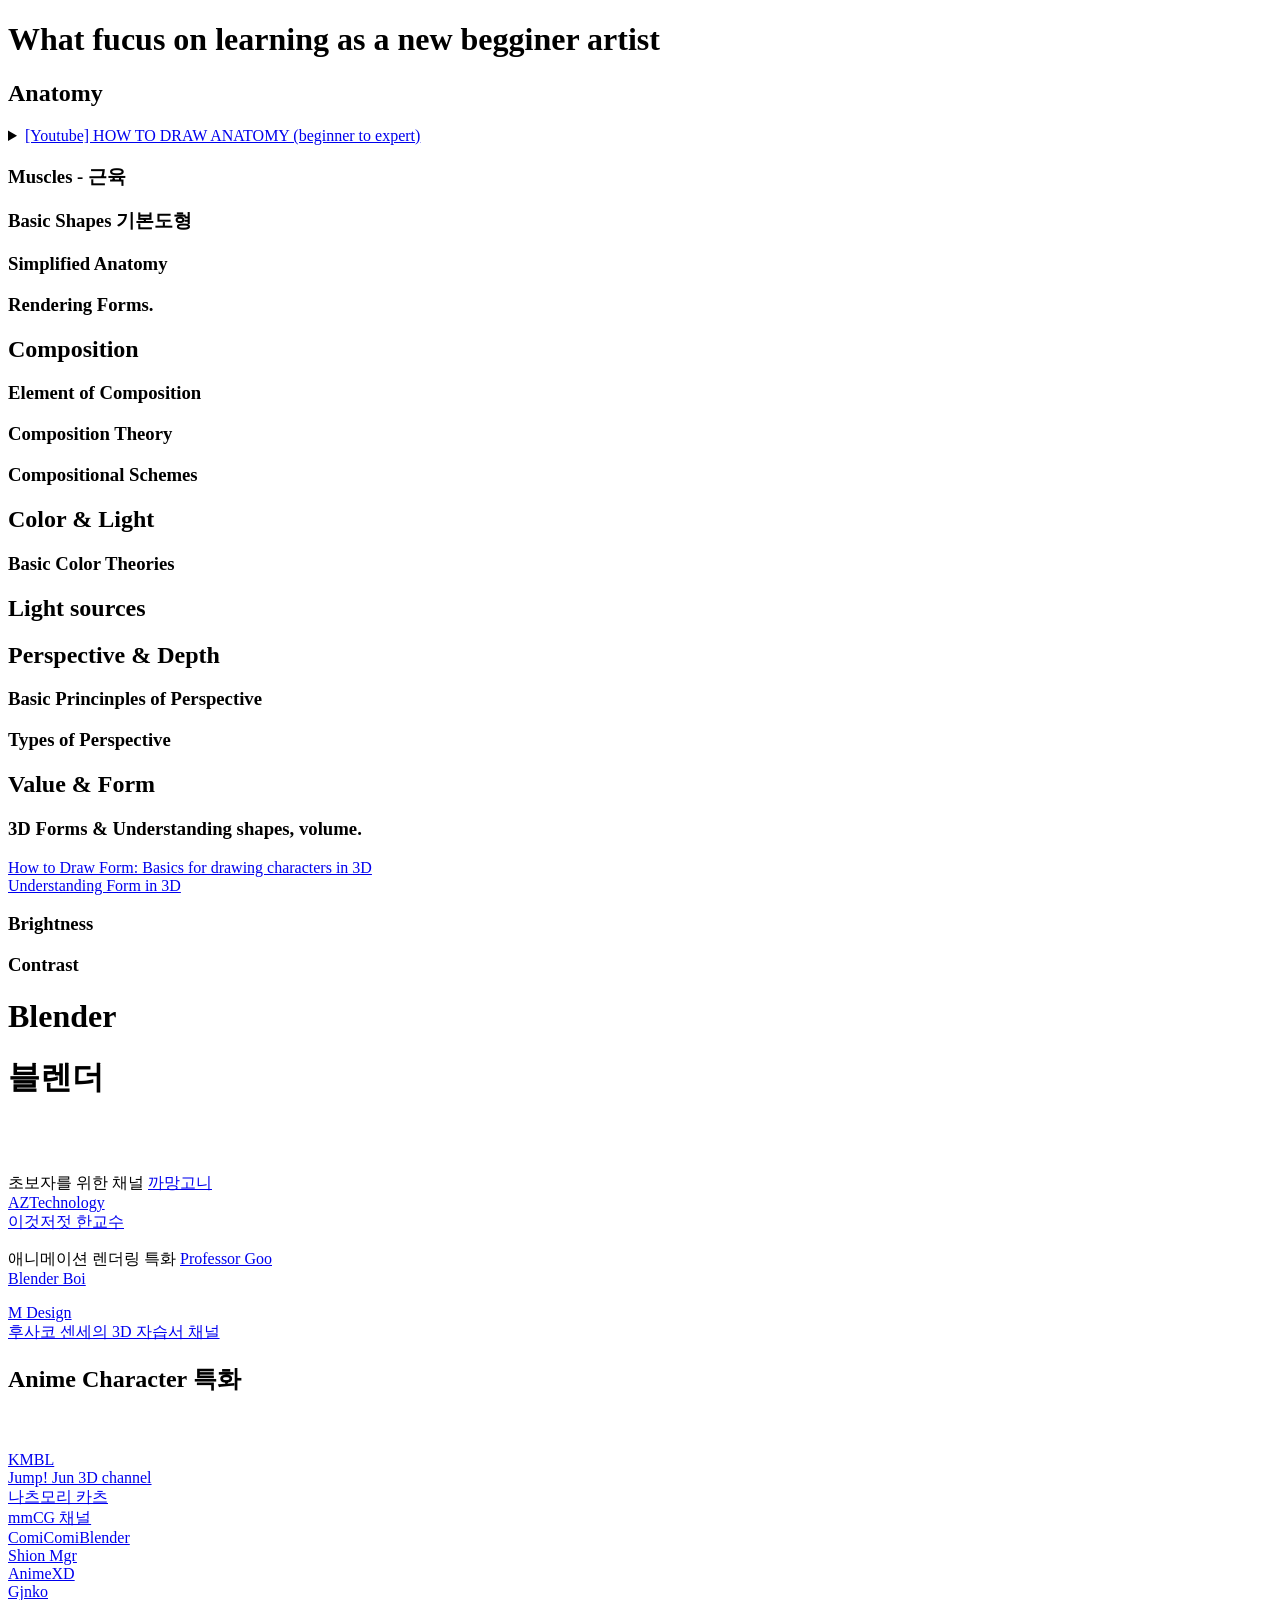
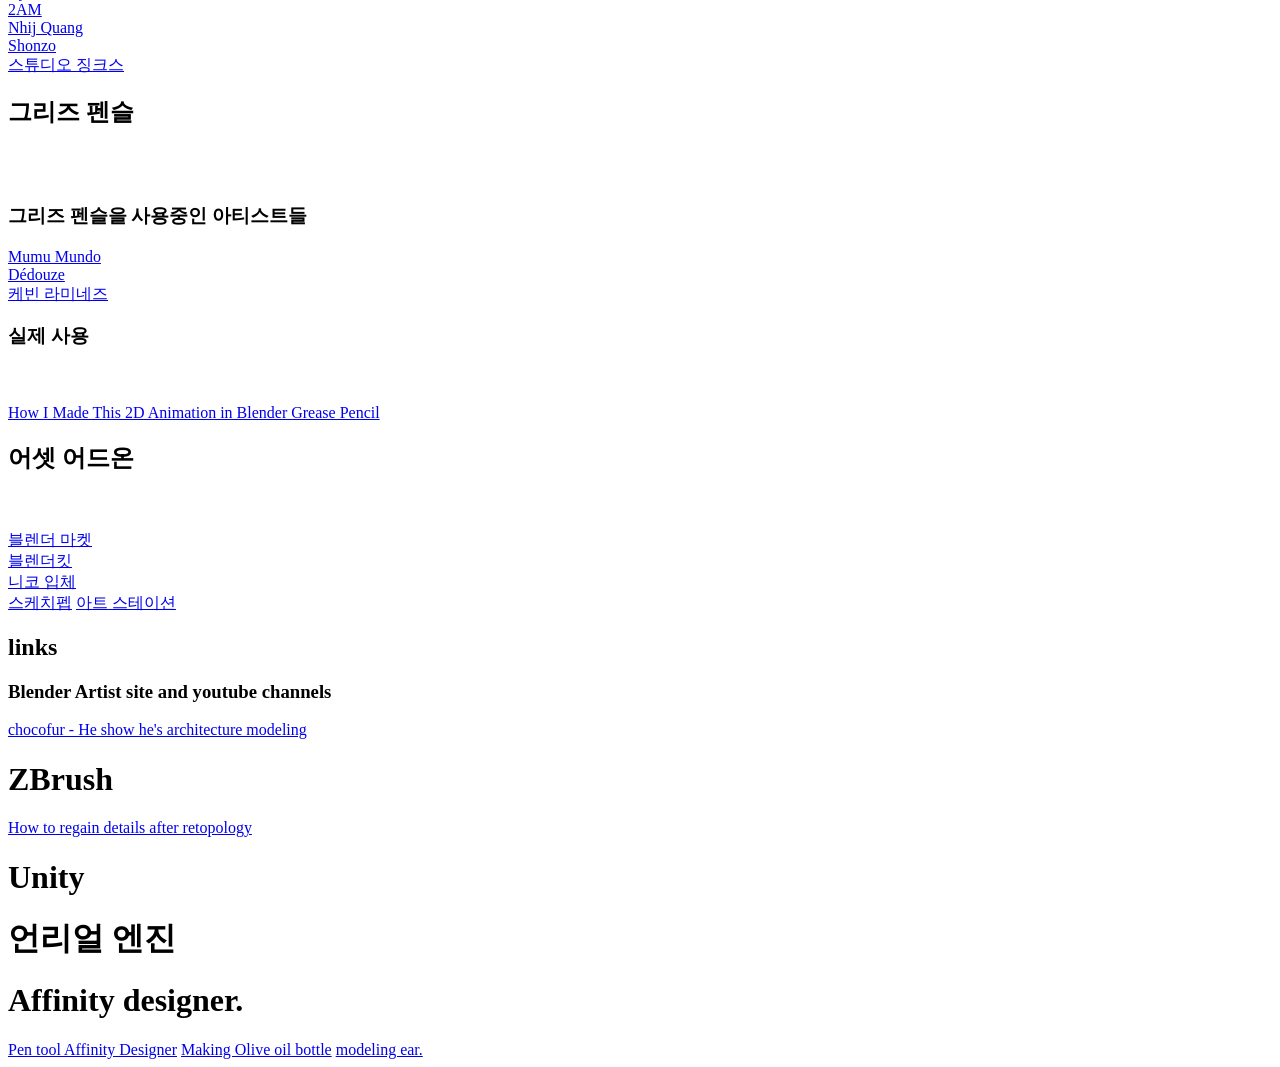
<file: index.html>
<!DOCTYPE html>
<html lang="ko">
<meta charset="UTF-8">
<title>Page Title</title>
<link rel="stylesheet" href="style.css">

<body>
  <h1> What fucus on learning as a new begginer artist </h1>

  <h2>Anatomy</h2>

  <details>
    <summary><a href="https://www.youtube.com/watch?v=Jp_g3B2AsTE">[Youtube] HOW TO DRAW ANATOMY (beginner to
        expert)</a></summary>

    <ul>
      <li> level 1 </li>
      <ul>
        <li> take anatomy course and buy some anatomy books</li>
        <li> Anatomy for sculptors and Michael Hampton</li>
        <li>will weston Instagram</li>
        <li> Manga materials patreon or pixiv</li>
        <li>CGMA Analystic figure drawing</li>
        <li> Proko.com, or youtube</li>
      </ul>
      <li>* level 2</li>
      <ul>
        <li>- Memorize the names of the bones & muscles</li>
        <li>- Label these on skeleton & muscle diagrams</li>
        <li>- Label these on photographs of nude models</li>
        <li>- Practice timed GESTURE DRAWINGS 매우 중요.</li>
      </ul>
      <li> Level 3 </li>
      <ul>
        <li> trace the bones and muscles - use pinterest reference</li>
        <li> freehand draw it again right after</li>
        <li> lbael everything again </li>
        <li> Use diagrams as a cheatsheet. </li>
      </ul>
      <li> level4 </li>
      <ul>
        <li> use diagrams to convert anatomy into 3d shapes.</li>
        <p> Geture > Bones > Muscles > Fat > Skin </p>

      </ul>
    </ul>
  </details>
  <h3>Muscles - 근육</h3>
  <h3>Basic Shapes 기본도형</h3>
  <h3>Simplified Anatomy</h3>
  <h3>Rendering Forms.</h3>
  <h2>Composition</h2>
  <h3>Element of Composition</h3>
  <h3>Composition Theory</h3>
  <h3>Compositional Schemes</h3>
  <h2>Color & Light</h2>
  <h3>Basic Color Theories</h3>
  <h2>Light sources</h2>
  <h2>Perspective & Depth</h2>
  <h3>Basic Princinples of Perspective</h3>
  <h3>Types of Perspective</h3>
  <h2>Value & Form</h2>
  <h3>3D Forms & Understanding shapes, volume.</h3>
  <a href="https://www.youtube.com/watch?v=gYlsluVZA6c">How to Draw Form: Basics for drawing characters in 3D</a> <br>
  <a href="https://www.youtube.com/watch?v=gYlsluVZA6c"> Understanding Form in 3D</a>
  <h3>Brightness</h3>
  <h3>Contrast</h3>

  <h1>Blender</h1>
  <h1> 블렌더 </h1><br><br>
  <p>
    초보자를 위한 채널 <a href="https://www.youtube.com/@kkamanggoniTV">까망고니</a><br>
    <a href="https://www.youtube.com/@aztechnology.blender">AZTechnology</a><br>
    <a href="https://www.youtube.com/@prof_han">이것저젓 한교수</a><br>
  </p>애니메이션 렌더링 특화 <a href="https://www.youtube.com/@professorGoo"> Professor Goo</a><br>
  <a href="https://blenderboi.com/"> Blender Boi </a> <br>
  </p>
  <a href="https://www.youtube.com/@Mdesign_blender">M Design</a><br>
  <a href="https://www.youtube.com/@fusako3d">후사코 센세의 3D 자습서 채널</a><br>

  <h2> Anime Character 특화 </h2><br><br>

  <a href="https://www.youtube.com/@kmbl6098"> KMBL </a><br>
  <a href="https://www.youtube.com/@JumpJun3Dch">Jump! Jun 3D channel</a><br>
  <a href="https://www.youtube.com/@user-sy9do4tr4h">나츠모리 카츠</a><br>
  <a href="https://www.youtube.com/@mmcganimetic">mmCG 채널</a><br>
  <a href="https://www.youtube.com/@ComiComiBlender3DArt">ComiComiBlender</a><br>
  <a href="https://www.youtube.com/@ShionMgr">Shion Mgr</a><br>
  <a href="https://www.youtube.com/@AnimeXDchannel">AnimeXD </a><br>
  <a href="https://www.youtube.com/@Gjnko">Gjnko</a><br>
  <a href="https://www.youtube.com/@2amgoodnight">2AM</a><br>
  <a href="https://www.youtube.com/@NhijQuang"> Nhij Quang </a><br>
  <a href="https://www.youtube.com/@Shonzo">Shonzo</a><br>
  <a href="https://www.youtube.com/@StudioJinx/videos">스튜디오 징크스</a><br>



  <h2> 그리즈 펜슬 </h2><br><br>
  <h3> 그리즈 펜슬을 사용중인 아티스트들</h3>
  <a href="https://www.youtube.com/@MumuMundo">Mumu Mundo</a><br>
  <a href="https://www.youtube.com/@dedouze"> Dédouze </a><br>
  <a href="<a href=" https://www.youtube.com/@kevandram">케빈 라미네즈</a><br>

  <h3> 실제 사용</h3><br><br>

  <a href="https://www.youtube.com/watch?v=CksYad76Iyc">How I Made This 2D Animation in Blender Grease Pencil</a><br>

  <h2> 어셋 어드온</h2><br><br>

  <a href="https://blendermarket.com/"> 블렌더 마켓</a><br>

  <a href="https://www.blenderkit.com/">블렌더킷</a> <br>
  <a href="https://3d.nicovideo.jp/"> 니코 입체</a><br>
  <a href=https://sketchfab.com/feed">스케치펩</a>
  <a href="https://www.artstation.com"> 아트 스테이션</a><br>



  <h2> links </h2>
  <h3> Blender Artist site and youtube channels </h3>
  <a href="https://www.youtube.com/channel/UCE_HM9GPhYGUrFdmM7VjO8g"> chocofur - He show he's architecture modeling</a>


  <h1>ZBrush </h1>

  <a href="https://www.youtube.com/watch?v=9agRVkYiUFc">How to regain details after retopology </a>

  <h1>Unity</h1>

  <h1>언리얼 엔진</h1>

  <h1>Affinity designer. </h1>

  <a href="https://www.youtube.com/watch?v=-0XpcPZvv3E">Pen tool Affinity Designer</a>
  <a href="https://www.youtube.com/watch?v=SGLp-wSSkrc">Making Olive oil bottle</a>

  <a href="https://www.youtube.com/watch?v=oeVGfPrkggs"> modeling ear.</a>

</body>

</html>
</file>
<file: style.css>
body {background-color: 3CB371};
</file>
